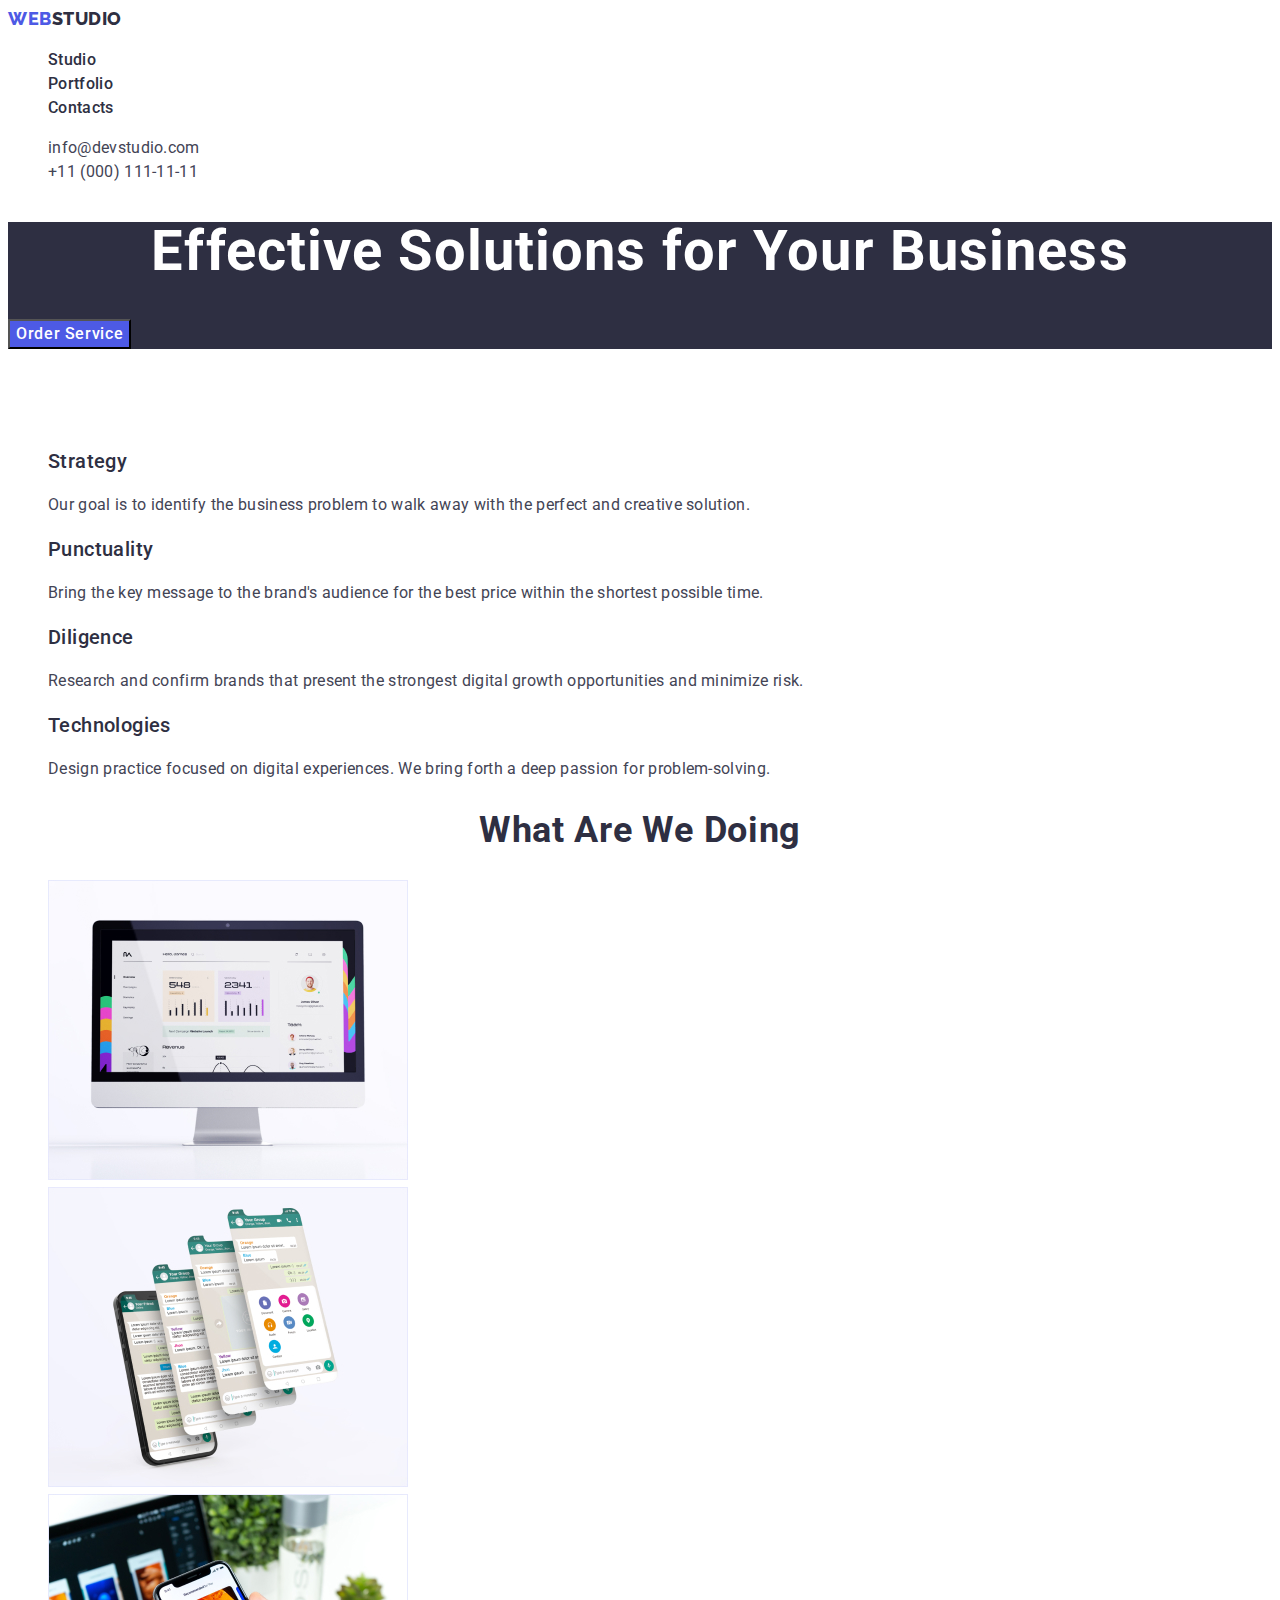
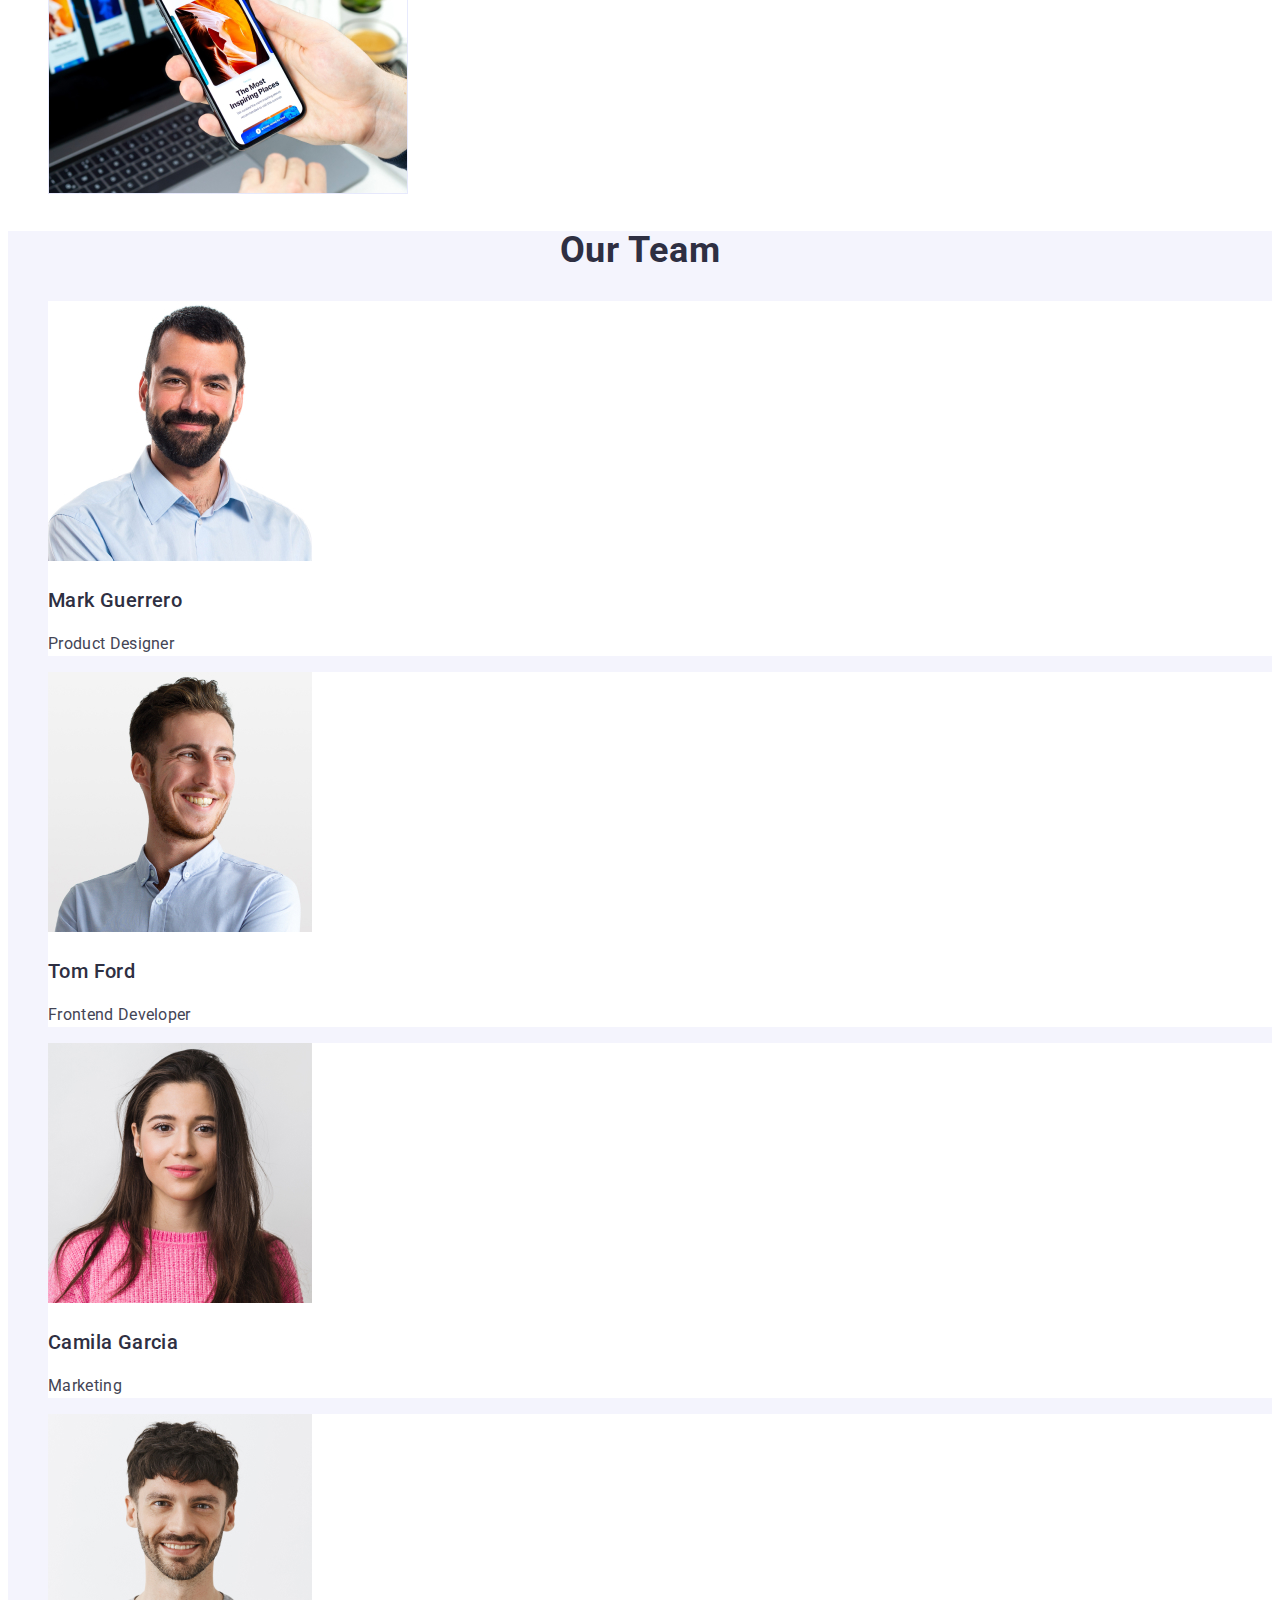
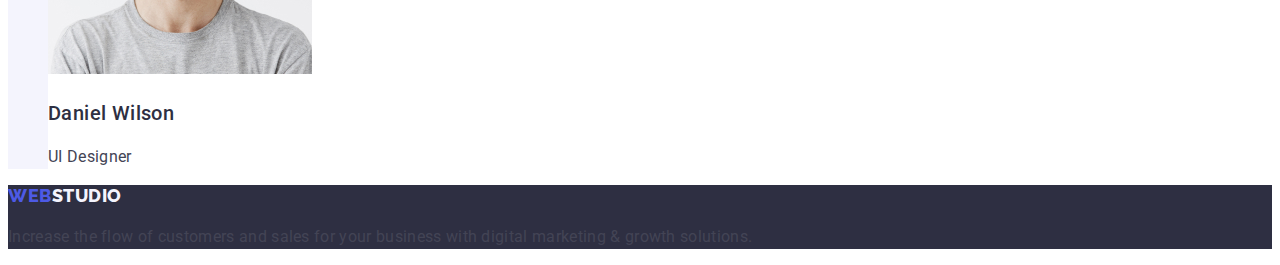
<file: index.html>
<!DOCTYPE html>
<html lang="en">
<head>
    <meta charset="UTF-8">
    <meta http-equiv="X-UA-Compatible" content="IE=edge">
    <meta name="viewport" content="width=device-width, initial-scale=1.0">
    <title>Document</title>
    <link rel="preconnect" href="https://fonts.googleapis.com">
    <link rel="preconnect" href="https://fonts.gstatic.com" crossorigin>
    <link href="https://fonts.googleapis.com/css2?family=Raleway:wght@800&family=Roboto:wght@400;500;700;900&display=swap"
        rel="stylesheet">
    <link rel="stylesheet" href="./css/styles.css">
</head>
<body>
    <!-- Шапка сайта -->
    <header class="page-header list">
        <nav>
            <a href="./index.html" class="logo-header link">
                Web<span class="accent">Studio</span>
            </a>
            
            <ul class="site-nav list">
                <li><a href="./index.html" class="link">Studio</a></li>
                <li><a href="./portfolio.html" class="link">Portfolio</a></li>
                <li><a href="" class="link">Contacts</a></li>
            </ul>
        </nav>

        <address class="contacts">
            <ul class="contact-wrap list">
                <li><a href="mailto:info@devstudio.com" class="contact link">info@devstudio.com</a></li>
                <li><a href="tel:+110001111111" class="contact link">+11 (000) 111-11-11</a></li>
            </ul>
        </address>
            
    </header>

    <main>
            <section class="hero">
                <h1 class="hero-title">Effective Solutions for Your Business</h1>
                <button type="button" class="button">Order Service</button>
            </section>
            
            
            <section class="section">
                <h2 class="section-title box">Features</h2>
                <ul class="features list">
                    <li>
                        <h3 class="title">Strategy</h3>
                        <p class="text">Our goal is to identify the business problem to walk away with the perfect and creative solution.</p>
                    </li>
                    <li>
                        <h3 class="title">Punctuality</h3>
                        <p class="text">Bring the key message to the brand's audience for the best price within the shortest possible time.</p>
                    </li>
                    <li>
                        <h3 class="title">Diligence</h3>
                        <p class="text">Research and confirm brands that present the strongest digital growth opportunities and minimize risk.
                        </p>
                    </li>
                    <li>
                        <h3 class="title">Technologies</h3>
                        <p class="text">Design practice focused on digital experiences. We bring forth a deep passion for problem-solving.</p>
                    </li>
                </ul>
            </section>
            
            <section class="section">
                <h2 class="section-title">What are we doing</h2>
                <!-- Класс в ul присвоен чтобы убрать точки возле фото-->
                <ul class="list">
                    <li><img src="./images/page-1/img-1.jpg" alt="Computer" width="360"></li>
                    <li><img src="./images/page-1/img-2.jpg" alt="Applications" width="360"></li>
                    <li><img src="./images/page-1/img-3.jpg" alt="Phone" width="360"></li>
                </ul>
            </section>
            
            <section class="section team">
                <h2 class="section-title">Our Team</h2>
                <ul class="team-cards list">
                    <li class="team-card">
                        <img src="./images/page-1/team-card-1.jpg" alt="Product Designer" width="264">
                        <h3 class="title">Mark Guerrero</h3>
                        <p class="text">Product Designer</p>
                    </li>
                    <li class="team-card">
                        <img src="./images/page-1/team-card-2.jpg" alt="Frontend Developer" width="264">
                        <h3 class="title">Tom Ford</h3>
                        <p class="text">Frontend Developer</p>
                    </li>
                    <li class="team-card">
                        <img src="./images/page-1/team-card-3.jpg" alt="Marketing" width="264">
                        <h3 class="title">Camila Garcia</h3>
                        <p class="text">Marketing</p>
                    </li>
                    <li class="team-card">
                        <img src="./images/page-1/team-card-4.jpg" alt="UI Designer" width="264">
                        <h3 class="title">Daniel Wilson</h3>
                        <p class="text">UI Designer</p>
                    </li>
                </ul>
            
            </section>
    </main>
    
    <footer class="page-footer">
        <a href="./index.html" class="logo-footer link">
            Web<span class="accent">Studio</span>
        </a>
        <p>Increase the flow of customers and sales for your business with digital marketing & growth solutions.</p> 
    </footer>

</body>
</html>
</file>
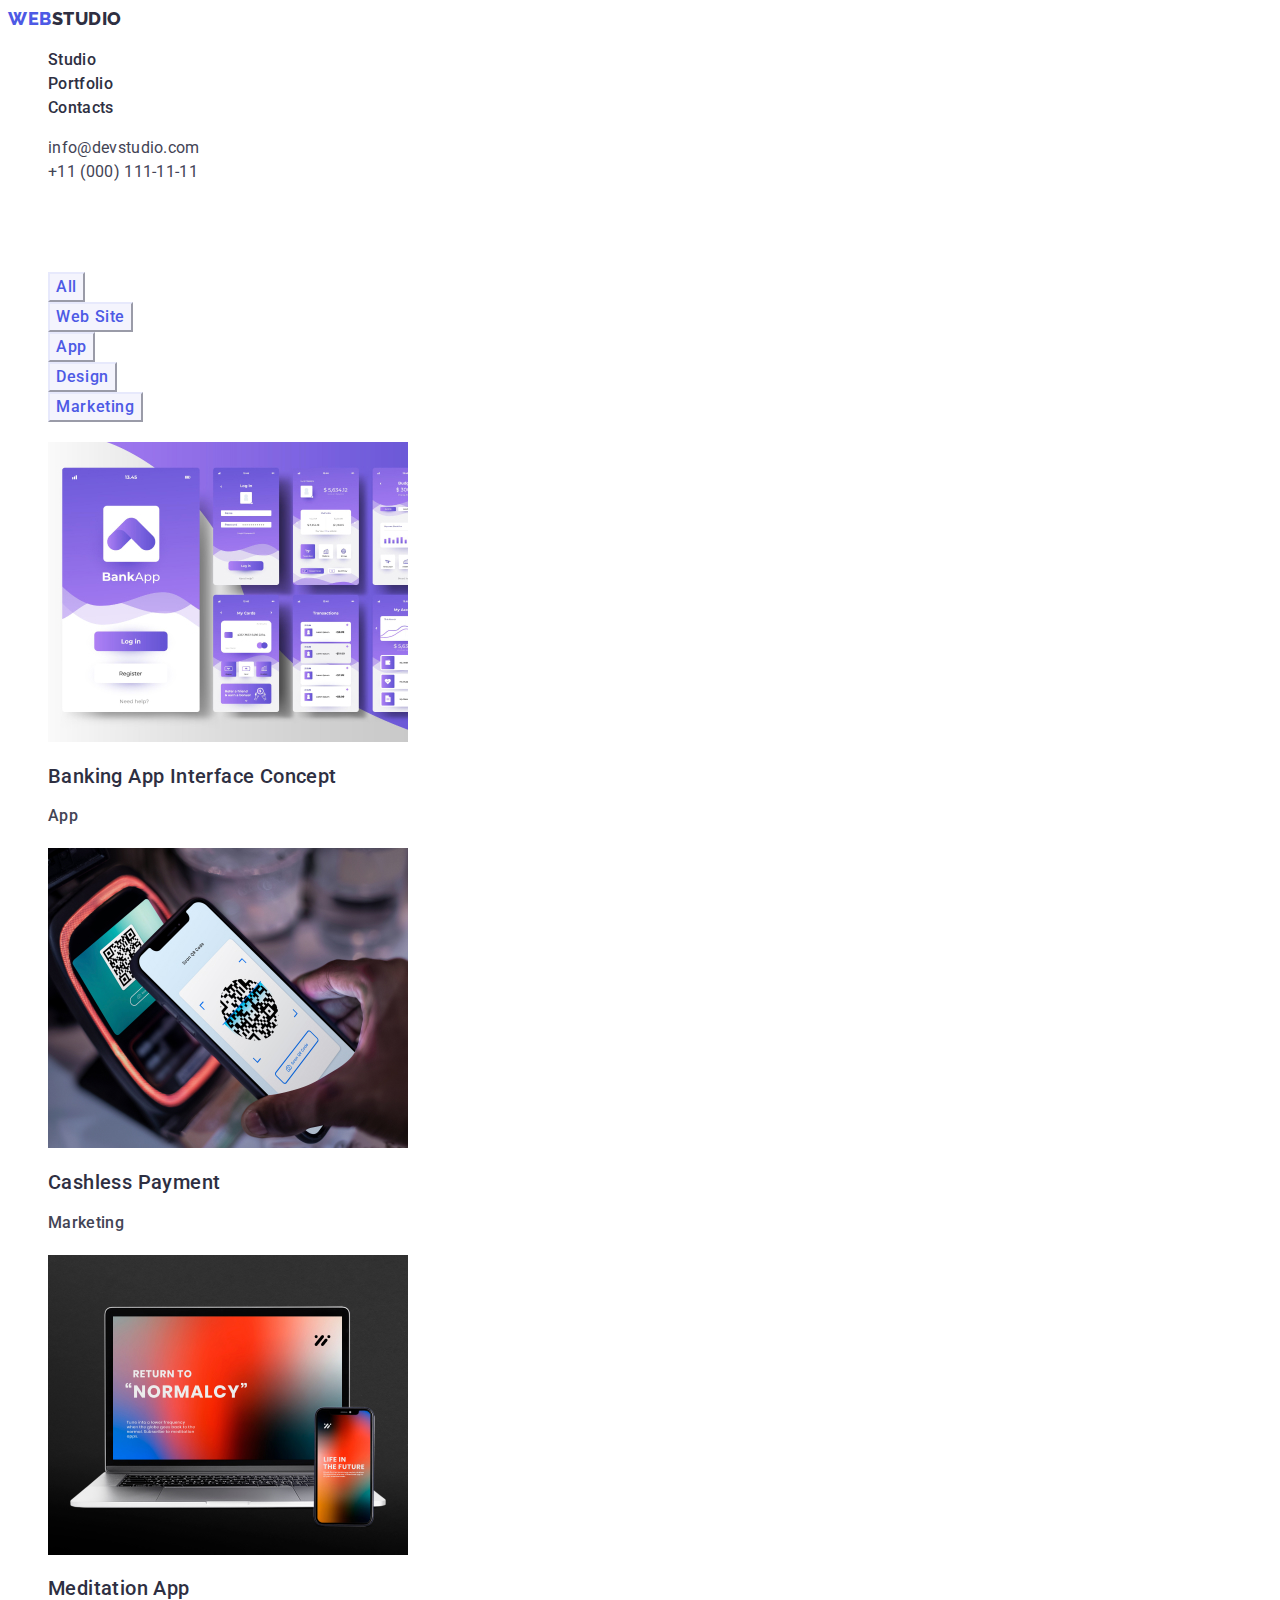
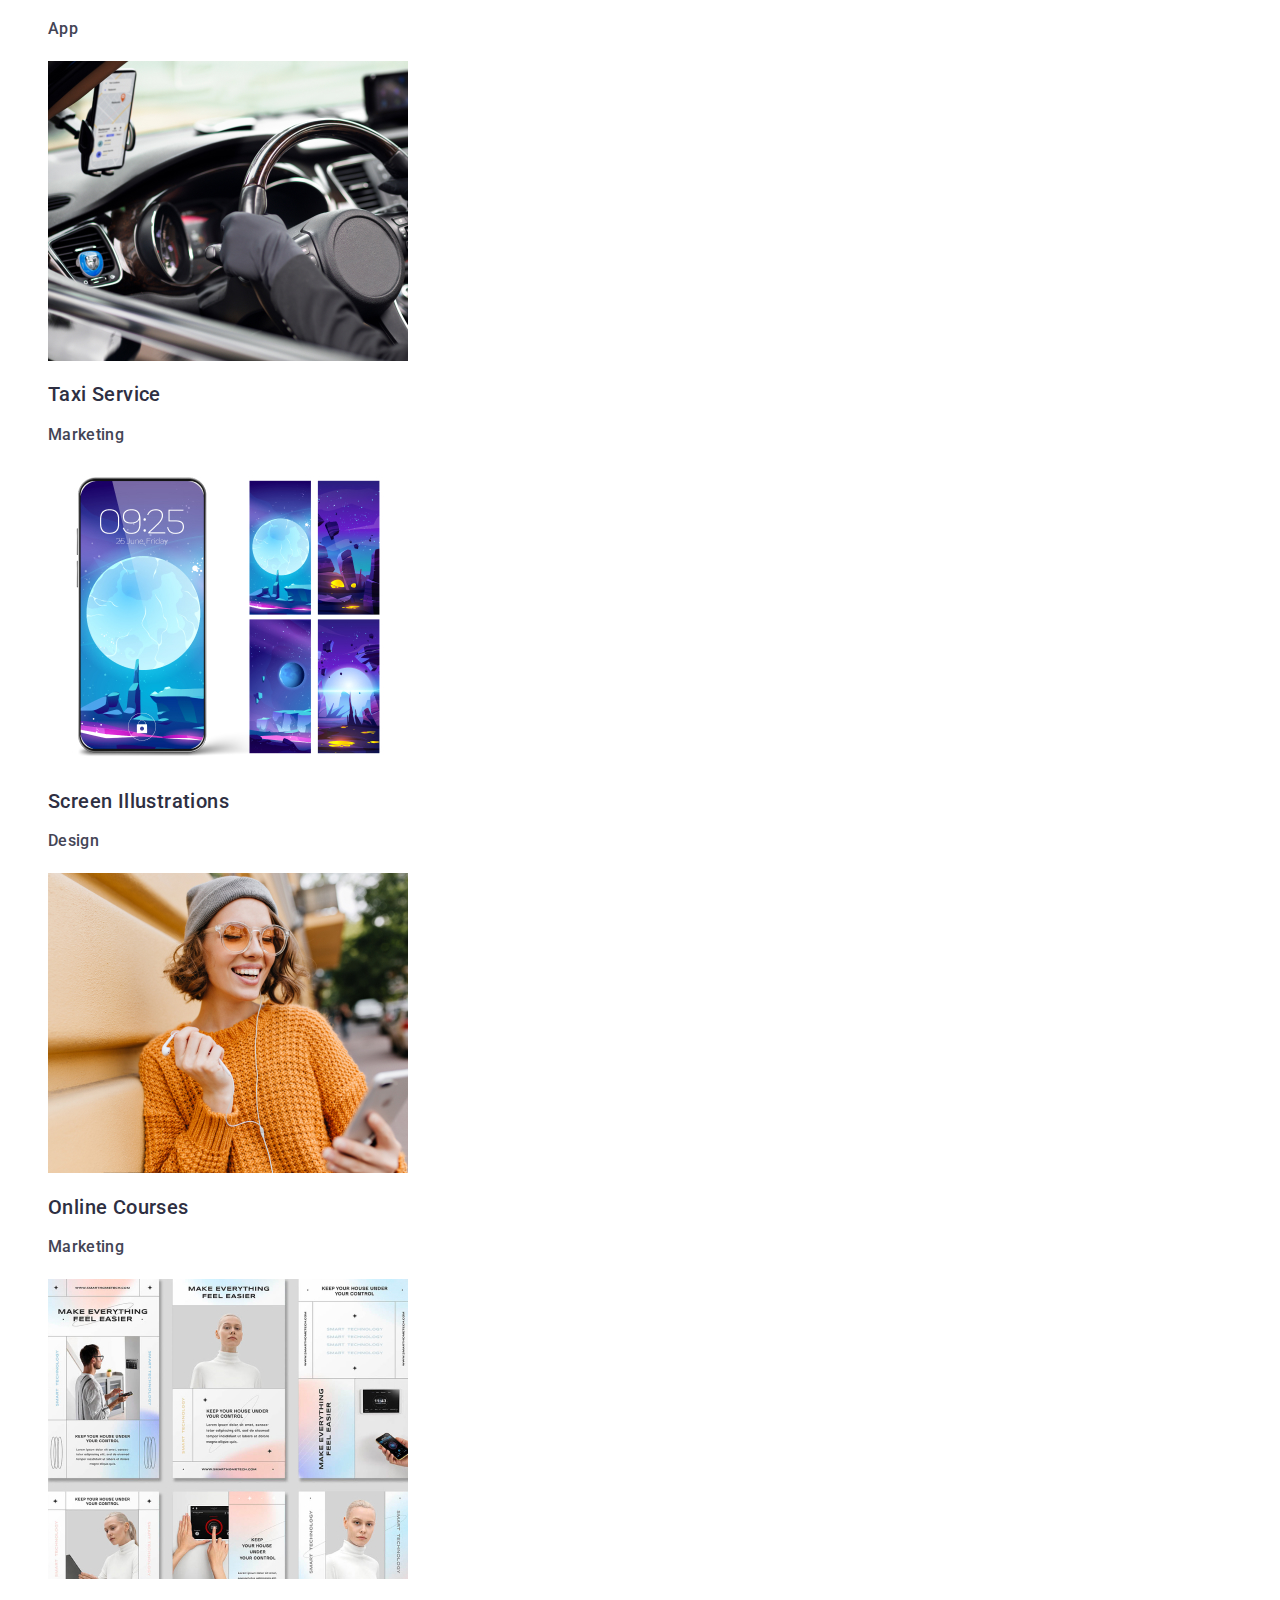
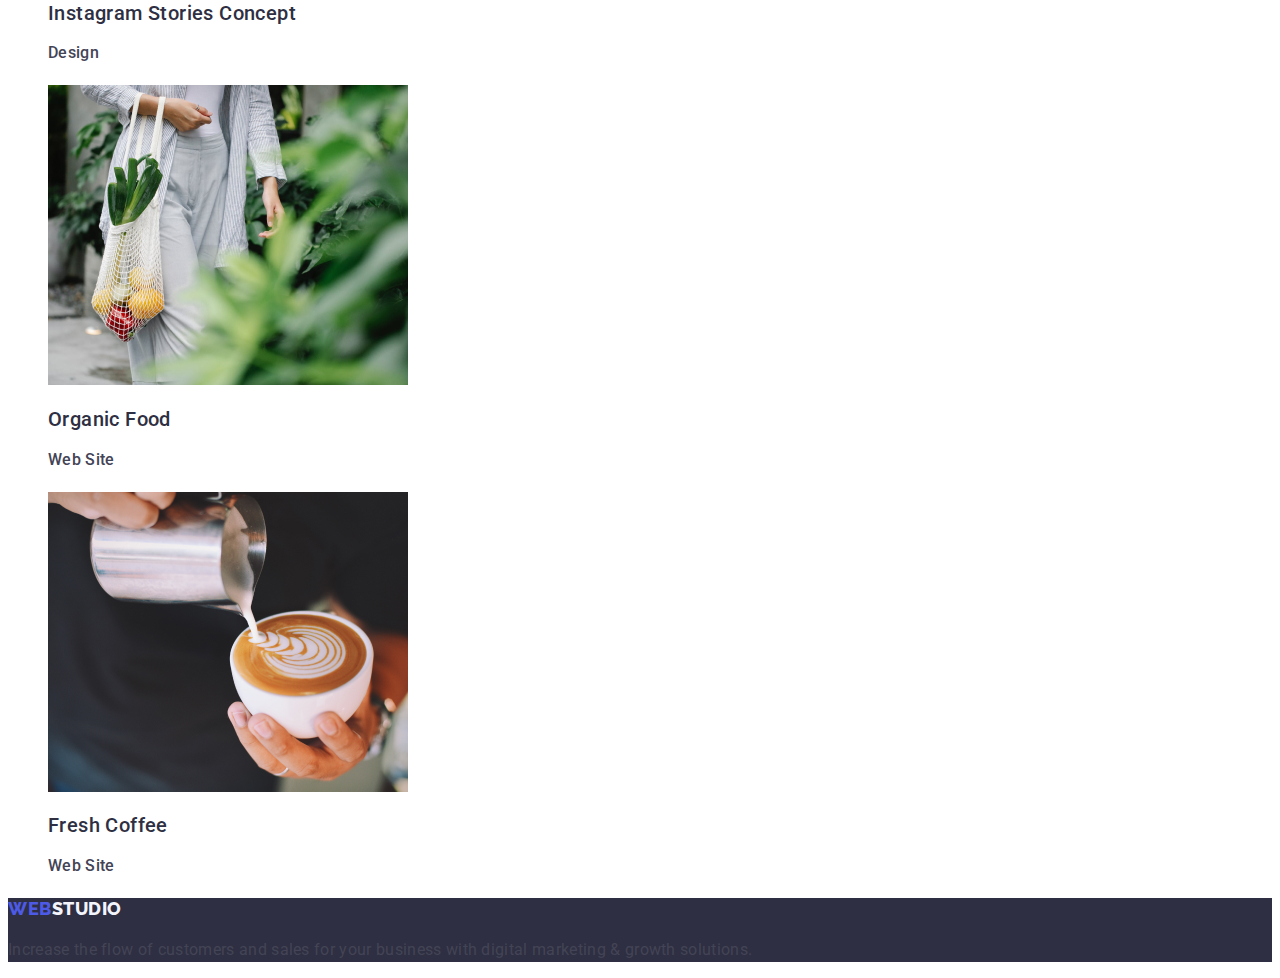
<file: portfolio.html>
<!DOCTYPE html>
<html lang="en">

<head>
    <meta charset="UTF-8">
    <meta http-equiv="X-UA-Compatible" content="IE=edge">
    <meta name="viewport" content="width=device-width, initial-scale=1.0">
    <title>Document</title>
    <link rel="preconnect" href="https://fonts.googleapis.com">
    <link rel="preconnect" href="https://fonts.gstatic.com" crossorigin>
    <link href="https://fonts.googleapis.com/css2?family=Raleway:wght@800&family=Roboto:wght@400;500;700;900&display=swap"
        rel="stylesheet">
    <link rel="stylesheet" href="./css/styles.css">
</head>

<body>
    <header class="page-header list">
        <nav>
            <a href="./index.html" class="logo-header link">
                Web<span class="accent">Studio</span>
            </a>

            <ul class="site-nav list">
                <li><a href="./index.html" class="link">Studio</a></li>
                <li><a href="./portfolio.html" class="link">Portfolio</a></li>
                <li><a href="" class="link">Contacts</a></li>
            </ul>
        </nav>

        <address class="contacts">
            <ul class="contact-wrap list">
                <li><a href="mailto:info@devstudio.com" class="contact link">info@devstudio.com</a></li>
                <li><a href="tel:+110001111111" class="contact link">+11 (000) 111-11-11</a></li>
            </ul>
        </address>

    </header>

    <main> 
        <section class="section">
            <h1 class="section-title box">Portfolio</h1>
                <ul class="filter list">
                    <li><button type="button" class="filter-btn">All</button></li>
                    <li><button type="button" class="filter-btn">Web Site</button></li>
                    <li><button type="button" class="filter-btn">App</button></li>
                    <li><button type="button" class="filter-btn">Design</button></li>
                    <li><button type="button" class="filter-btn">Marketing</button></li>
                 </ul>
                <ul class="work-list list">
                    <li>
                        <a href="" class="project-card link">
                            <img src="./images/page-2/bank-app-1.jpg" alt="Banking App" width="360">
                            <h2 class="title">Banking App Interface Concept</h2>
                            <p class="text">App</p>
                            <p></p>
                        </a>
                    </li>
                    <li>
                        <a href="" class="project-card link">
                            <img src="./images/page-2/cash-pay-2.jpg" alt="Cashless Payment" width="360">
                            <h2 class="title">Cashless Payment</h2>
                            <p class="text">Marketing</p>
                            <p></p>
                        </a>
                    </li>
                    <li>
                        <a href="" class="project-card link">
                            <img src="./images/page-2/medit-app-3.jpg" alt="Meditation App" width="360">
                            <h2 class="title">Meditation App</h2>
                            <p class="text">App</p>
                            <p></p>
                        </a>
                    </li>
                    <li>
                        <a href="" class="project-card link">
                            <img src="./images/page-2/tax-srv-4.jpg" alt="Taxi Service" width="360">
                            <h2 class="title">Taxi Service</h2>
                            <p class="text">Marketing</p>
                            <p></p>
                        </a>
                    </li>
                    <li>
                        <a href="" class="project-card link">
                            <img src="./images/page-2/scr-ill-5.jpg" alt="Screen Illustrations" width="360">
                            <h2 class="title">Screen Illustrations</h2>
                            <p class="text">Design</p>
                            <p></p>
                        </a>
                    </li>
                    <li>
                        <a href="" class="project-card link">
                            <img src="./images/page-2/onl-course-6.jpg" alt="Online Courses" width="360">
                            <h2 class="title">Online Courses</h2>
                            <p class="text">Marketing</p>
                            <p></p>
                        </a>
                    </li>
                    <li>
                        <a href="" class="project-card link">
                            <img src="./images/page-2/inst-str-7.jpg" alt="Instagram Stories Concept" width="360">
                            <h2 class="title">Instagram Stories Concept</h2>
                            <p class="text">Design</p>
                            <p></p>
                        </a>
                    </li>
                    <li>
                        <a href="" class="project-card link">
                            <img src="./images/page-2/food-8.jpg" alt="Organic Food" width="360">
                            <h2 class="title">Organic Food</h2>
                            <p class="text">Web Site</p>
                            <p></p>
                        </a>
                    </li>
                    <li>
                        <a href="" class="project-card link">
                            <img src="./images/page-2/coffee-9.jpg" alt="Fresh Coffee" width="360">
                            <h2 class="title">Fresh Coffee</h2>
                            <p class="text">Web Site</p>
                            <p></p>
                        </a>
                    </li>
                </ul>
        </section>
    </main>

    <footer class="page-footer">
        <a href="./index.html" class="logo-footer link">
            Web<span class="accent">Studio</span>
        </a>
        <p>Increase the flow of customers and sales for your business with digital marketing & growth solutions.</p>
    </footer>

</body>

</html>
</file>
<file: css/styles.css>
:root {
    --iris: #4D5AE5;
    --ocean: #404BBF;
    --navy-blue: #2E2F42;
    --green: #31D0AA;
    --slate: #434455;
    --light-slate: #8E8F99;
    --cornflower: #E7E9FC;
    --cloud: #F4F4FD;
    --navy-blue-modal: #2E2F42;
    --grey: #2E2F42;
    --white: #FFFFFF;
    --dairy: #FCFCFC;
}


/* Цвет текста на все тело */
body {
    background-color: #FFFFFF;
    color: #434455;

    font-family: Roboto, sans-serif;
    letter-spacing: 0.02em;
    font-size: 16px;
    line-height: 1.5;
}

/* Убираем точки возле текста */
.list {
    list-style: none;
}

/* Логотип */
.logo-header {
    color: #4D5AE5;

    font-family: Raleway, sans-serif;
    letter-spacing: 0.03em;
    font-weight: 800;
    font-size: 18px;
    line-height: 1.17;
    text-transform: uppercase;
    
}

.logo-header.link {
    text-decoration: none;
}

.logo-header .accent {
    color:#2E2F42;
}

/* Стилизирование кнопок */
.site-nav .link{
    color: #2E2F42;

    font-weight: 500;
    font-size: 16px;
    line-height: 1.5;
    text-decoration: none;
}

.site-nav .link:hover,
.site-nav .link:focus,
.site-nav .link:active {
    color: #404BBF;
}

/* Контактная информация */
.contacts {
    font-style: normal;
}
.contact.link {
    color: #434455;
    text-decoration: none;
}

.contact.link:hover,
.contact.link:focus,
.contact.link:active{
    color:#404BBF;
}

/* Главная секция страницы */

.hero {
    background: #2E2F42;
}

.hero-title {
    color: #FFFFFF;

    font-weight: 700;
    font-size: 56px;
    line-height: 1.07;
    letter-spacing: 0.02em;
    text-align: center;

}

.hero .button {
    background-color: #4D5AE5;
    color: #FFFFFF;

    font-family: inherit;
    font-weight: 500;
    font-size: 16px;
    line-height: 1.5;
    letter-spacing: 0.04em;
    cursor: pointer;
}

.hero .button:hover,
.hero .button:focus,
.hero .button:active {
    background-color: #404BBF;
    color: #FFFFFF;

}

/* Стилизация всех главных заголовков */
.section-title {
    color: #2E2F42;

    font-weight: 700;
    font-size: 36px;
    line-height: 1.11;
    letter-spacing: 0.02em;
    text-align: center;
    text-transform: capitalize;
}
/* Прячем завголовок второй секции */
.section-title.box {
    overflow: hidden;
}

/* Features */
.features .title{
    color: #2E2F42;

    font-weight: 500;
    font-size: 20px;
    line-height: 1.2;
    letter-spacing: 0.02em;
}

.section-title.box {
    visibility: hidden;
}

/* Team-list */
.team {
    background-color: #F4F4FD;
}

.team-card {
    background-color: #FFFFFF;
}

.team-card .title {
    color: #2E2F42;

    font-weight: 500;
    font-size: 20px;
    line-height: 1.2;
    letter-spacing: 0.02em;
}

/* Portfolio */
.filter.list {
    list-style: none;
}

/* Button Portfolio */
.filter-btn {
    border-color: #E7E9FC;
    background-color: #F4F4FD;
    color: #4D5AE5;

    font-family: Roboto, sans-serif;
    font-weight: 500;
    font-size: 16px;
    line-height: 1.5;
    letter-spacing: 0.04em;

    cursor: pointer;
}

.filter-btn:hover,
.filter-btn:focus {
    border-color: #404BBF;
    background-color: #404BBF;
    color: #FFFFFF;

}
 /* Work list */
.work-list.list {
    color: #2E2F42;
    
    font-weight: 500;
    font-size: 20px;
    line-height: 1.2;
    list-style: none;
}

.project-card.link {
    text-decoration: none;
}

.project-card .title {
    font-weight: 500;
    font-size: 20px;
    line-height: 1.2;
    letter-spacing: 0.02em;
    
    color: #2E2F42;
}

.project-card .text {
    color: #434455;

    font-size: 16px;
    line-height: 1.5;
    letter-spacing: 0.02em;
}


/* Футер */
.page-footer {
    background-color: #2E2F42;
}

/* Логотип футера */
.logo-footer { 
    color: #4D5AE5;
    
    font-family: Raleway, sans-serif;
    letter-spacing: 0.03em;
    font-weight: 800;
    font-size: 18px;
    line-height: 1.17;
    text-transform: uppercase;

}

.logo-footer.link {
    text-decoration: none;
}

.logo-footer .accent {
    color: #F4F4FD;
}
</file>
